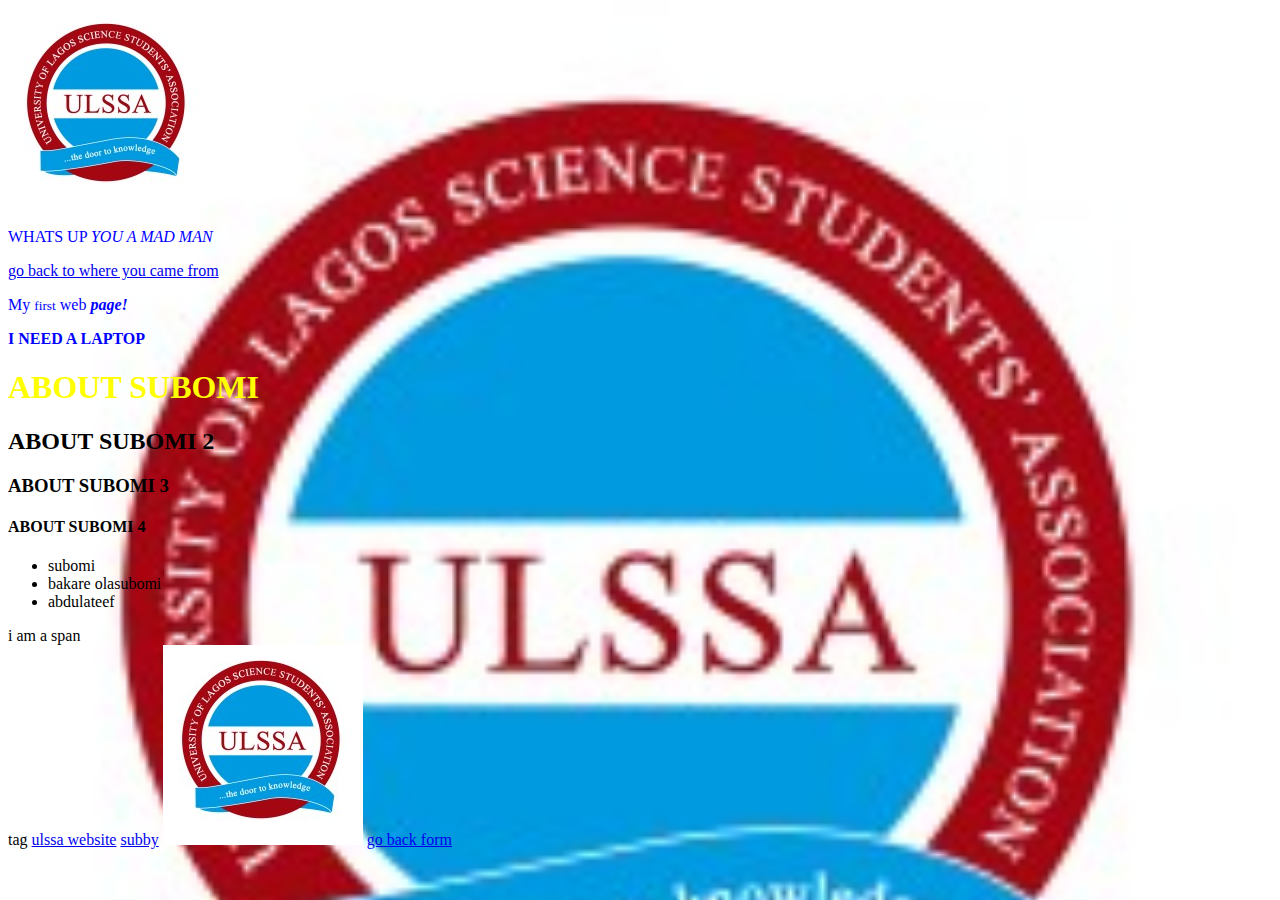
<file: index.html>
<!DOCTYPE html>
<html>
<head>
    <style>
        p {
            color: blue;

        }
        h1 {
             color:yellow ;
        }
    </style>
    <title>LEARNING HTML</title>
</head>
<body style="background: url('image1/1538931989229.jpg');background-size: cover;" >
    
<img src="image1/1538931989229.jpg" >
    <div>
        <p> WHATS UP  <em> YOU A MAD MAN</em></p>
    </div>
    <a href="subomi.html">go back to where you came from</a>
    <div>
        <p> My <small>first</small> web <em><strong>page!</strong></em> </p>
        <p><strong>I NEED A LAPTOP</strong></p>
    </div>
    <div>
        <h1>ABOUT SUBOMI  </h1>
        <h2>ABOUT SUBOMI 2</h2>
        <h3>ABOUT SUBOMI 3</h3>
        <h4>ABOUT SUBOMI 4</h4>
    </div>
    <ul>
        <li>subomi</li>
        <li>bakare olasubomi</li>
        <li>abdulateef</li>
    </ul>
    <span>i am a span <br> tag </span>
    <a href="https:www.ulssa.org"> ulssa website</a>
    <a href="about.html">subby</a>
    <img src="image1/1538931989229.jpg" alt="ULSSA LOGO">
    <a href="forms.html">go back form </a>
</body>
</html>
</file>
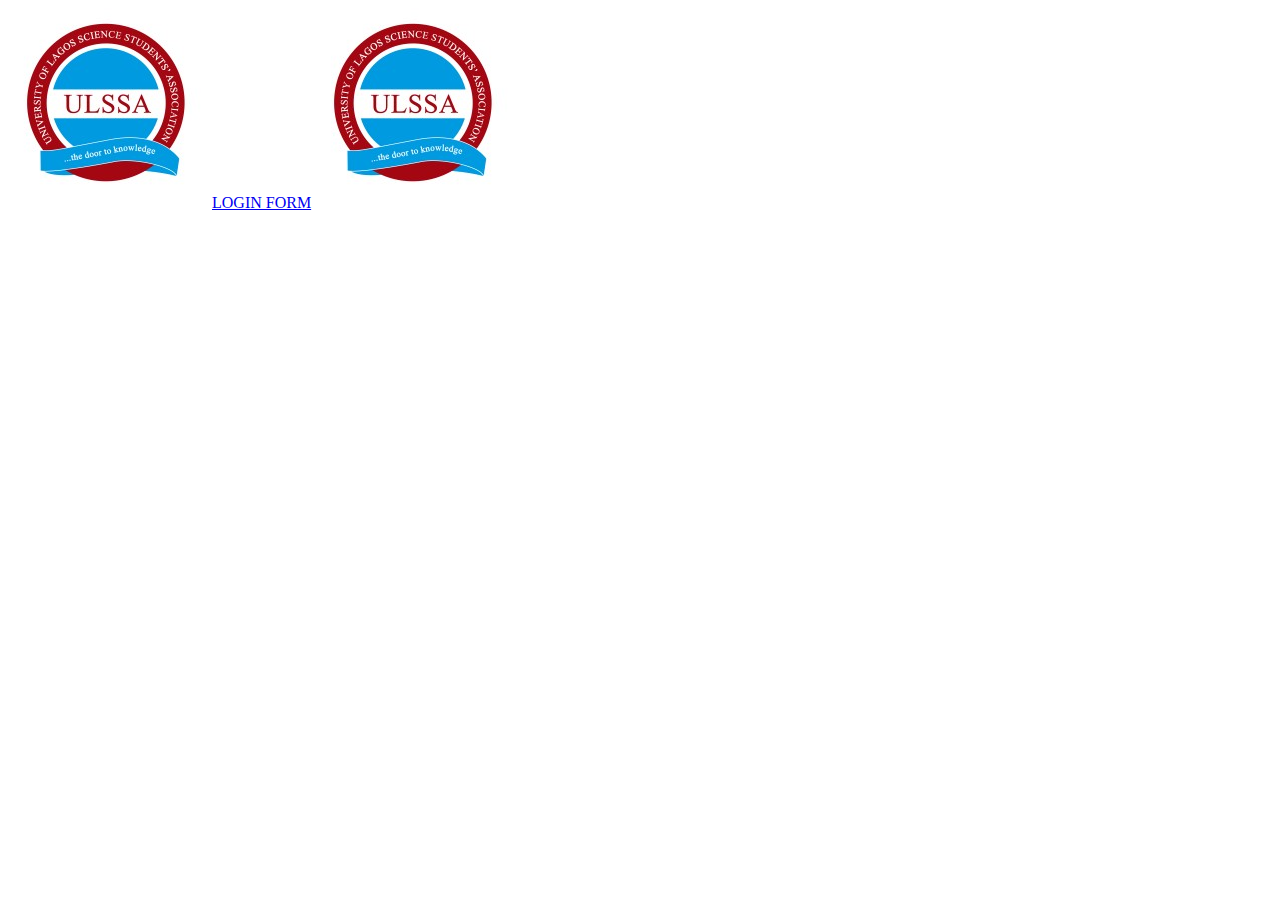
<file: about.html>
<!DOCTYPE html>
<html>
<head>
    <title>LEARNING HTML</title>
</head>
<body>
    <img src="image1/1538931989229.jpg" >
    <a href="forms.html">LOGIN FORM</a>

    <img src="image1/1538931989229.jpg" alt="ULSSA LOGO">
</body>
</html>
</file>
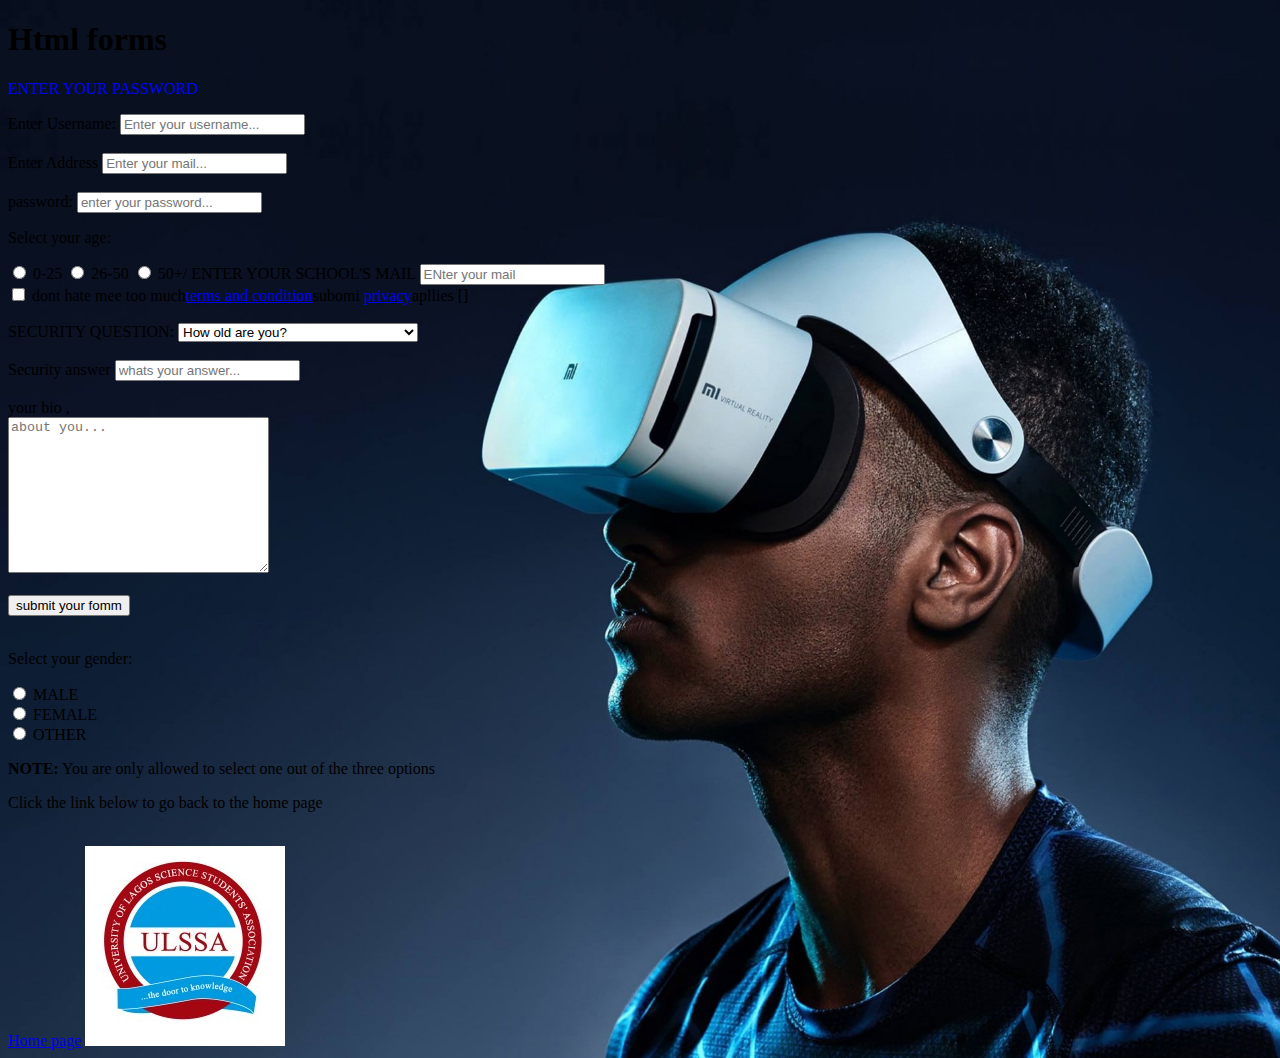
<file: forms.html>
<!DOCTYPE html>
<html>
    <head>
        <title>Html forms</title>
    </head>
    <body style="background: url('./44.jpg'); background-size: cover;">

        <h1>Html forms</h1>
        <form>
            <P style="color: blue;">ENTER YOUR PASSWORD</P>
            <label for="username">Enter Username:</label>
            <input type="text" id="username" name="username" placeholder="Enter your username..." required>
            <br><br>
            <label for="email">Enter Address</label>
            <input type="text" id="email" name="email" placeholder="Enter your mail..." required>
            <br><br>
            <label for="password">password:</label>
            <input type="password" id="password" name="" placeholder="enter your password..." required>
            <p>Select your age:</p>
            <input type="radio" name="age" value="0-25" id="option1">
            <label for="option1">0-25</label>
            <input type="radio" name="age" value="26-50" id="option2">
            <label for="option2">26-50</label>
            <input type="radio" name="age" value="50+" id="option3">
            <label for="option1">50+</label>/
            <label for="email">ENTER YOUR SCHOOL'S MAIL</label>
            <input type="email" id="email" name="email" placeholder="ENter your mail"><br>
            
            <input type="checkbox" id="check" >
            <label for="checkbox">dont hate mee too much<a href="www.google.com">terms and condition</a>subomi <a href="www.shitta.com">privacy</a>apllies</label>
            
[]


            <br><br>

            <label for="question">SECURITY QUESTION:</label>
            <select name="question" id="question">
                <option value="q1">How old are you?</option>
                <option value="q2">Whats your level of education?</option>
                <option value="q2">whats is your best security question?</option>


            </select>
            <br><br>
            <label for="security number">Security answer</label>
            <input type="text" id="security number" name="security number" placeholder="whats your answer... " required>
        
            <br><br>
            <label for="bio">your bio</label> ,<br>
            <textarea name="bio" id="bio" cols="30" rows="10" placeholder="about you..." required ></textarea>

            <br><br>

            <input type="submit" value="submit your fomm" >


            


        </form>
        <br>
        <p>Select your gender:</p>
        
        <form action="">
            <input type="radio" name="gender" value="male"> MALE <br>
            <input type="radio" name="gender" value=" female"> FEMALE <br>
            <input type="radio" name="gender" value="other"> OTHER <br>
        </form>
        <p><b>NOTE:</b> You are only allowed to select one out of the three options</p>

        <p>Click the link below to go back to the home page</p> <br>
        <a href="index.html">Home page</a>
        <img src="image1/1538931989229.jpg" alt="ulssa LOGO">
    </body>
</html>
</file>
